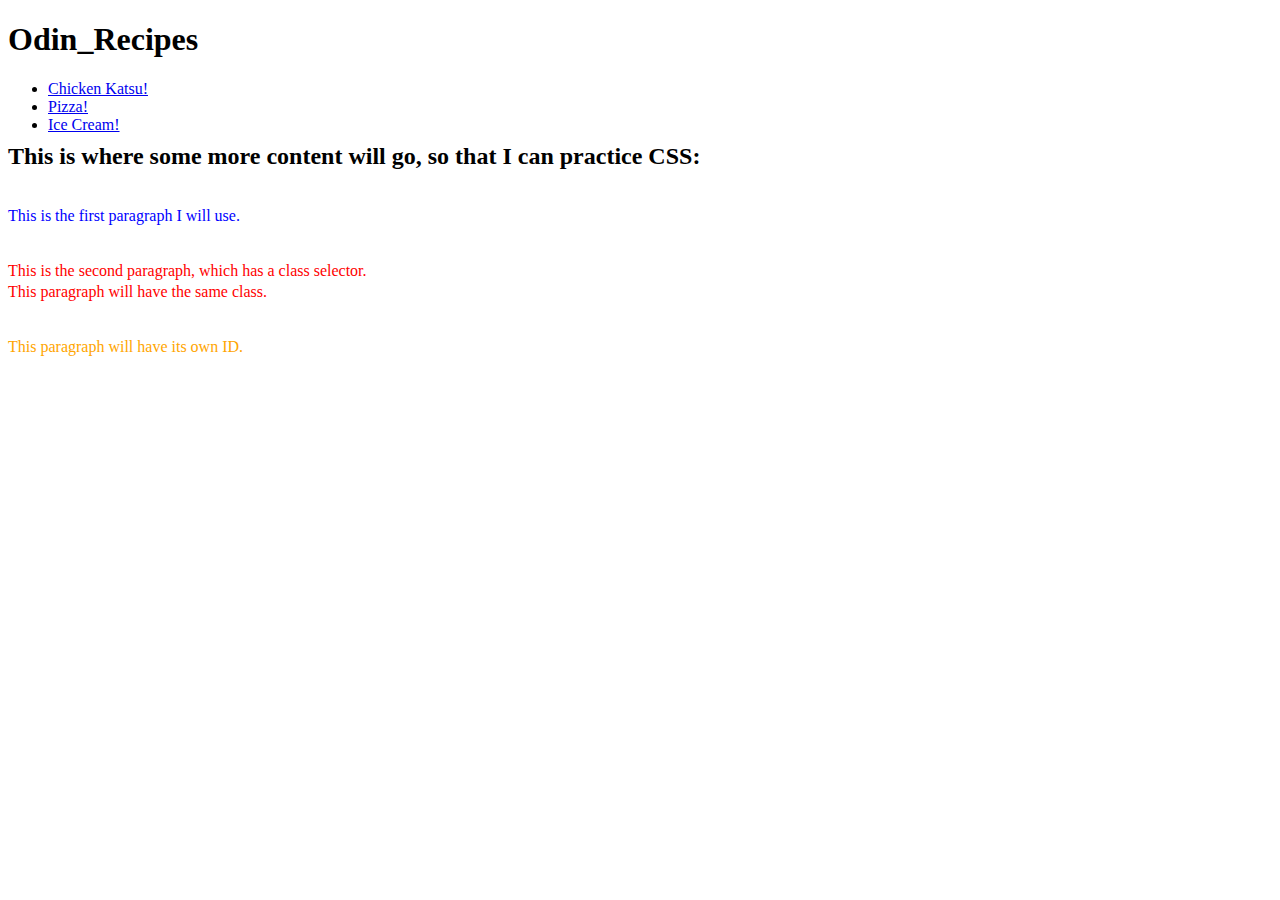
<file: index.html>
<!DOCTYPE html>
<html lang="en">
<head>
    <meta charset="UTF-8">
    <meta name="viewport" content="width=device-width, initial-scale=1.0">
    <title>Recipes!</title>
    <link rel="stylesheet" href="style.css">
</head>
<body>
    <h1>Odin_Recipes</h1>
    <ul>
        <li><a href="recipes/katsu.html">Chicken Katsu!</a></li>
        <li><a href="recipes/pizza.html">Pizza!</a></li>
        <li><a href="recipes/ice-cream.html">Ice Cream!</a></li>
    </ul>

    <h2>This is where some more content will go, so that I can practice CSS:</h2>
    <br>
    <p>This is the first paragraph I will use.</p>
    <br>
    <p class = "diddy">This is the second paragraph, which has a class selector.</p>
    <p class="diddy">This paragraph will have the same class.</p>
    <br>
    <p id ="first_id">This paragraph will have its own ID.</p>


</body>
</html>
</file>
<file: style.css>
p {
    color: blue;
    line-height: 5px;
}
h2 {
    line-height: 5px;
}

.diddy {
    color: red;
}

#first_id {
    color: orange;
}
</file>
